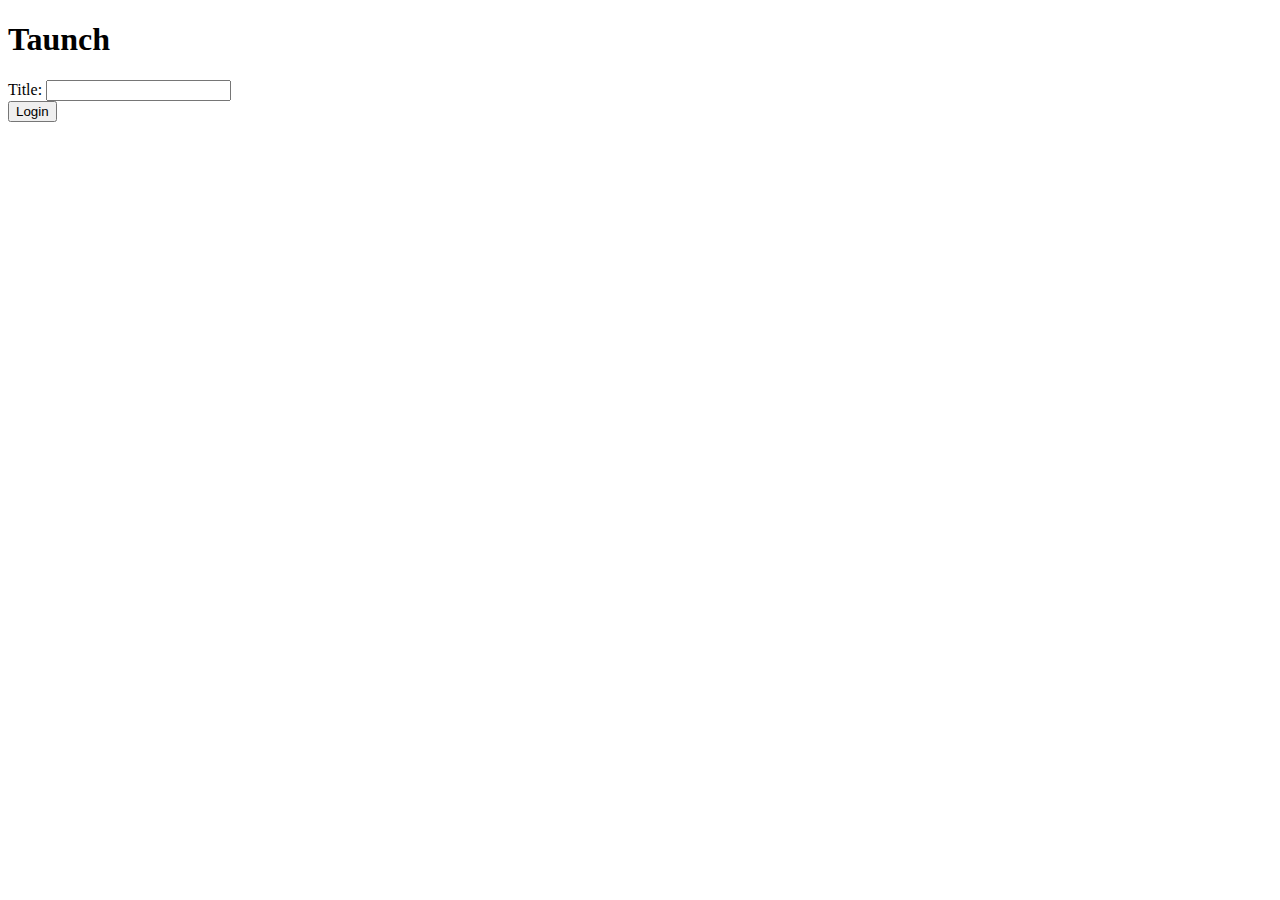
<file: templates/create_memory_page.html>
<!doctype html>
<head>
<title>Hello from Flask</title>
	<link rel="shortcut icon" type="image/x-icon" href="/static/images/brendonUrie.jpg" />
</head>
<body>
	<h1>Taunch</h1>
	<form id=comment_form action="/login" method="POST">
		Title: <input type="text" name="page_title"><br>
		<input type ="submit" id=submit_button value="Login" /><br>
	</form>
</body>
</file>
